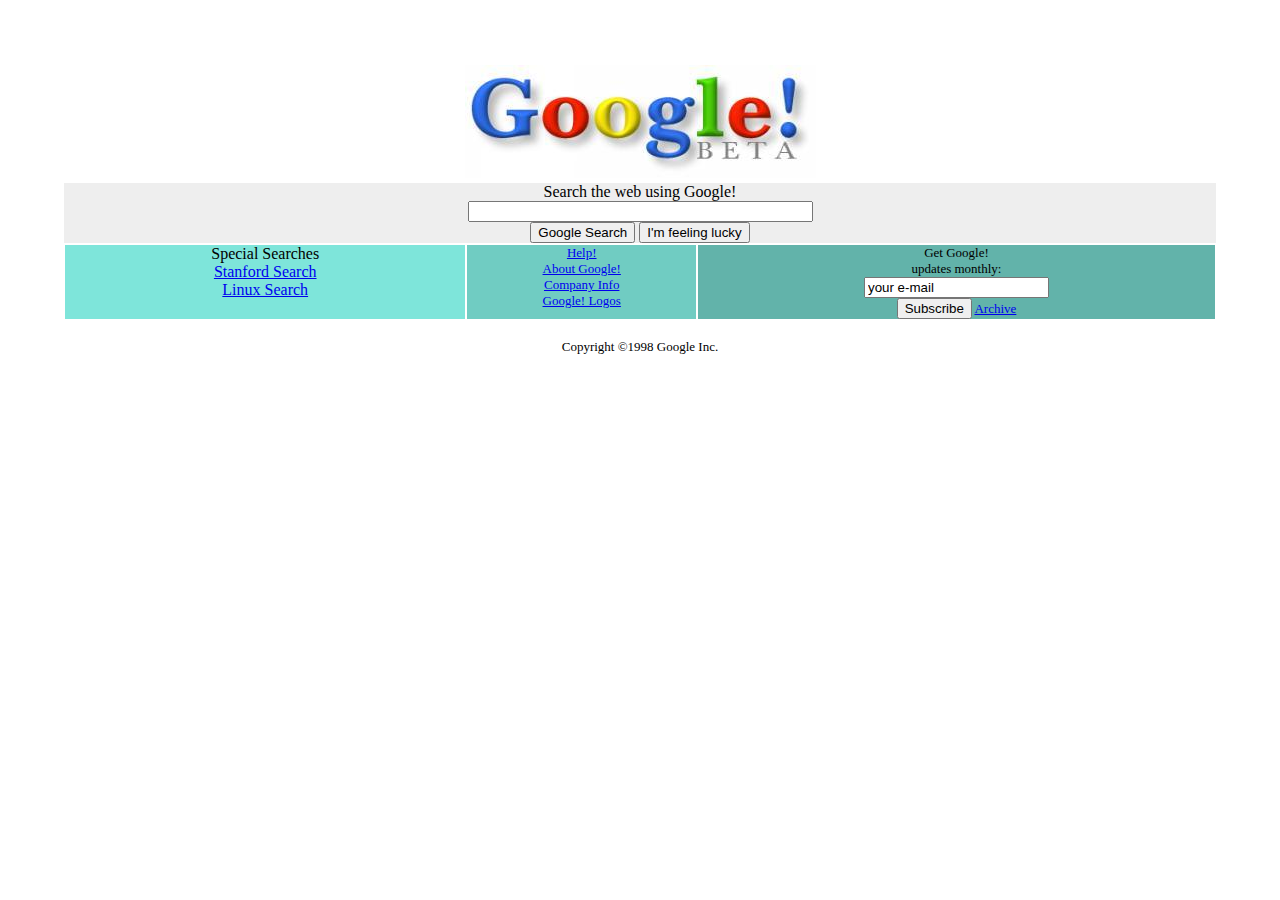
<file: CSS/CSS-2/index.html>
<!DOCTYPE html>
<html lang="en">
<head>
    <meta charset="UTF-8">
    <meta http-equiv="X-UA-Compatible" content="IE=edge">
    <meta name="viewport" content="width=device-width, initial-scale=1.0">
    <title>Google!</title>
    <link rel="stylesheet" href="css/style.css">
</head>

<body style="margin: 0; border: 0; padding: 0;">
    <!--------------- ÜST BOŞLUK -->
    <header style="min-height: 65px;"></header>
    <!--------------------- LOGO -->
    <section class="googlelogo">
        <img src="img/google.jpg" alt="google">
    </section>
    <!-- ARAMA KUTUSU VE LİNKLER -->
    <section class="aramavelinkler">
        <!--------- ARAMA KUTUSU -->
        <div class="arama">
            
            Search the web using Google! <br>
            <input type="text" value size="40"> <br>
            <input type="submit" value="Google Search">
            <input type="submit" value="I'm feeling lucky">

        </div>
        <!------- LİNKLER BÖLÜMÜ -->
        <div class="linkler">
            <!-- SOL LİNK BÖLÜMÜ -->
            <div class="sollink link">
                Special Searches<br>
                <a href="https://www.google.com/stanford">Stanford Search</a><br>
                <a href="https://google.com/linux">Linux Search</a>
            </div>
            <!-- ORTALİNK BÖLÜMÜ -->
            <div class="ortalink link">
               
                <a href="https://www.google.com/help.html">Help!</a><br>
                <a href="https://www.google.com/about.html">About Google!</a><br>
                <a href="https://www.google.com/company.html">Company Info</a><br>
                <a href="https://www.google.com/stickers.html">Google! Logos</a>
          
            </div>
            <!-- SAĞ LİNK BÖLÜMÜ -->
            <div class="saglink link">
                
                    Get Google!<br>
                    updates monthly:<br>
                    <form action="">
                        <input type="text" placeholder="your e-mail">
                        <br>
                        <input type="submit" value="Subscribe">
                        <a href="https://www.findmail.com/list/google-friends/">Archive</a>
                    </form>
                    
            </div>
        </div>
    </section>
    <!---------------- COPYRIGHT -->
    <br>
    <p  style= "text-align: center;font-size: small;margin: 0; " >Copyright ©1998 Google Inc.</div>
</body>
</html>
</file>
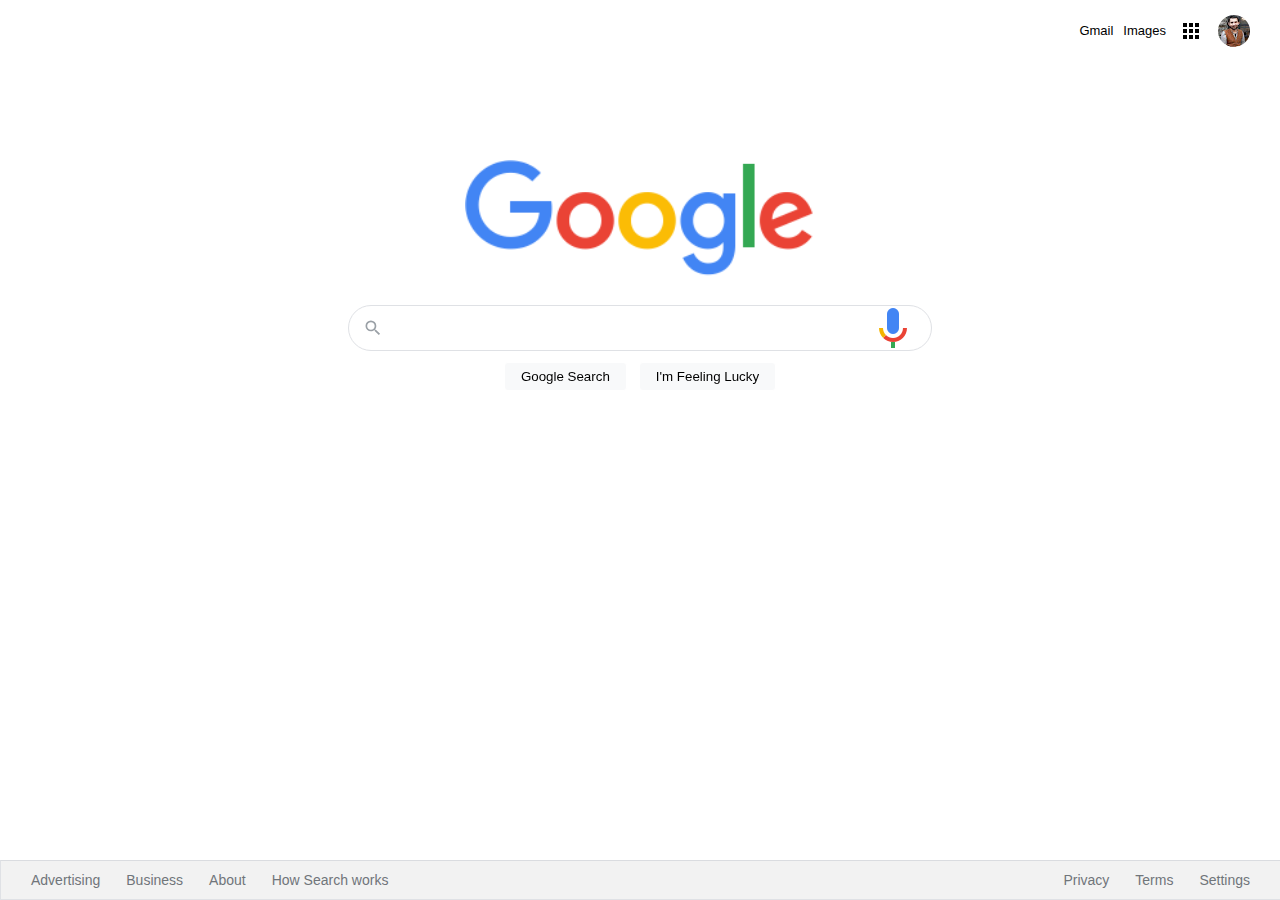
<file: CSS/CSS-3/index.html>
<!DOCTYPE html>
<html lang="en">
  <head>
    <meta charset="UTF-8" />
    <meta name="viewport" content="width=device-width, initial-scale=1.0" />
    <link rel="stylesheet" href="css/style.css" />
    <title>Google</title>
  </head>
  <body>
    <div class="panel">
      <nav>
        <ul class="header">
          <li class="pic headerli">
            <a href="https://www.github.com/mutlusinan" target="_blank"
              ><img
                src="assets/profilepic.jpg"
                alt=""
                style="margin-right: 1px; border-radius: 50%;"
            /></a>
          </li>
          <li style="margin: 8px" class="headerli">
            <a style="width: 32px;height: 32px; border-radius: 50%;" href="https://www.google.com.tr/intl/en/about/products?tab=wh"
              ><img src="assets/appsbutton.svg" alt="" style="width: 16px; height: 16px; margin-right: 3px;"></a
            >
          </li>
          <li style="margin: 8px; margin-left: -2px;" class="headerli">
            <a
              href="https://www.google.com.tr/imghp?hl=en&tab=wi&authuser=0&ogbl"
              >Images</a
            >
          </li>
          <li style="margin: 8px" class="headerli">
            <a href="https://mail.google.com/mail/?tab=wm&authuser=0&ogbl"
              >Gmail</a
            >
          </li>
        </ul>
      </nav>
      <div class="container">
        <img
          src="assets/logo.png"
          width="350px"
          alt=""
        />
      </div>
      <div class="search-area">
        <div class="search">
          <div class="search-img">
            <span>
              <svg
                focusable="false"
                xmlns="http://www.w3.org/2000/svg"
                viewBox="0 0 24 24"
              >
                <path
                  d="M15.5 14h-.79l-.28-.27A6.471 6.471 0 0 0 16 9.5 6.5 6.5 0 1 0 9.5 16c1.61 0 3.09-.59 4.23-1.57l.27.28v.79l5 4.99L20.49 19l-4.99-5zm-6 0C7.01 14 5 11.99 5 9.5S7.01 5 9.5 5 14 7.01 14 9.5 11.99 14 9.5 14z"
                ></path>
              </svg>
            </span>
          </div>
          <div class="input-enter">
            <div class="input-area">
              <input
                type="text"
                class="input"
                maxlength=""
                autofocus="true"
              />
            </div>
          </div>
          <div class="voice-img">
              <img src="assets/voicelogo.png" alt="voice">
          </div>
        </div>
      </div>

      <div class="buttons">
        <a href=""
          ><button class="googlesearch">Google Search</button></a
        >
        <a href=""
          ><button class="feelinglucky">I'm Feeling Lucky</button></a
        >
      </div>
    </div>

    <nav>
      <ul class="footer">
        <li class="footerli">
          <a
            href="https://www.google.com/intl/en_tr/ads/?subid=ww-ww-et-g-awa-a-g_hpafoot1_1!o2&utm_source=google.com&utm_medium=referral&utm_campaign=google_hpafooter&fg=1"
            >Advertising</a
          >
        </li>
        <li class="footerli">
          <a
            href="https://www.google.com/services/?subid=ww-ww-et-g-awa-a-g_hpbfoot1_1!o2&utm_source=google.com&utm_medium=referral&utm_campaign=google_hpbfooter&fg=1"
            >Business</a
          >
        </li>
        <li class="footerli">
          <a
            href="https://about.google/?utm_source=google-TR&utm_medium=referral&utm_campaign=hp-footer&fg=1"
            >About</a
          >
        </li>
        <li class="footerli">
          <a href="https://google.com/search/howsearchworks/?fg=1"
            >How Search works</a
          >
        </li>

        <li class="footerli" style="float: right; margin-right: 35px">
          <a href="https://www.google.com/preferences?hl=en">Settings</a>
        </li>

        <li class="footerli" style="float: right">
          <a href="https://policies.google.com/terms?hl=en-TR&fg=1">Terms</a>
        </li>

        <li class="footerli" style="float: right">
          <a href="https://policies.google.com/privacy?hl=en-TR&fg=1">Privacy</a>
        </li>
      </ul>
    </nav>
  </body>
</html>
</file>
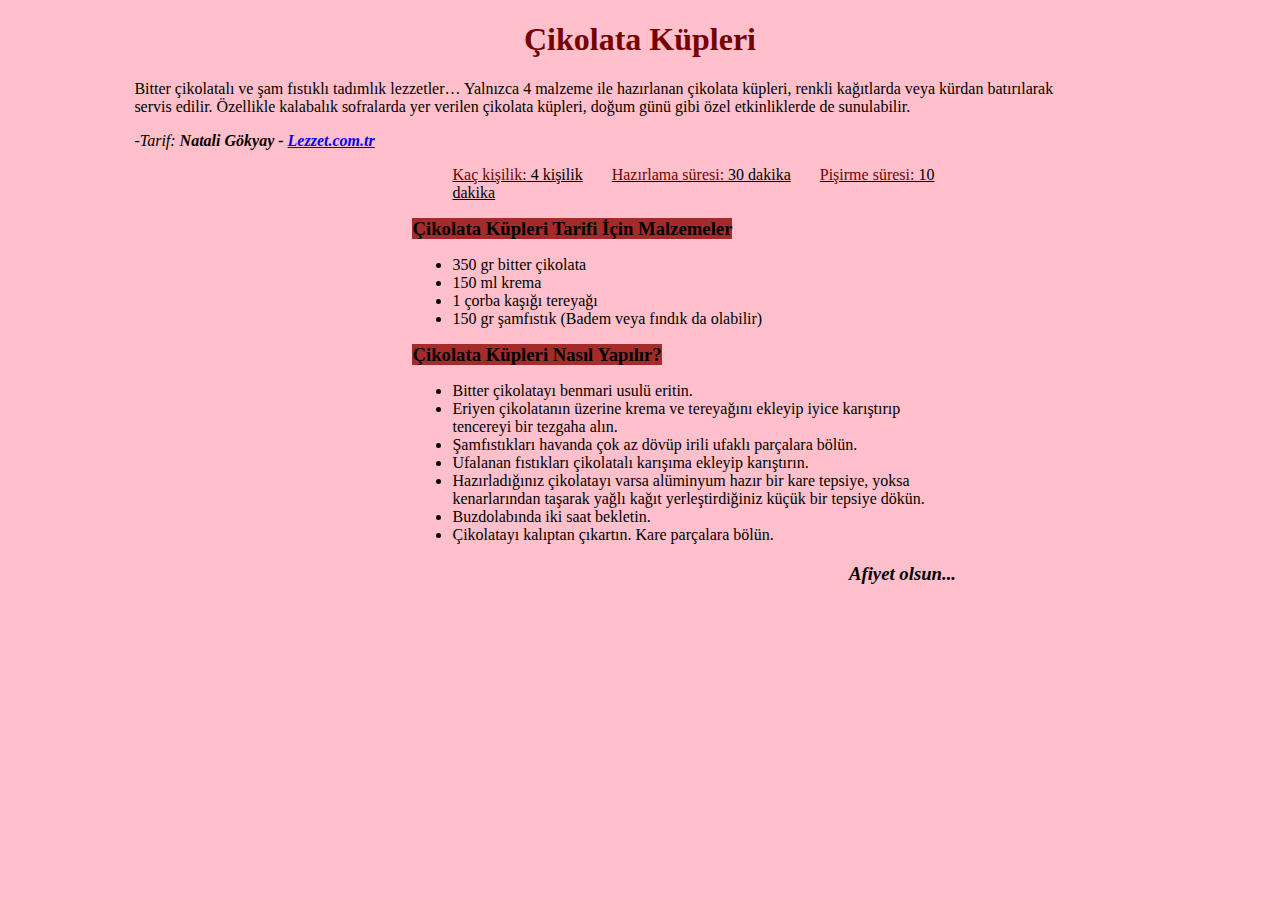
<file: HTML/HTML-3/index.html>
<!DOCTYPE html>
<html lang="en">
<head>
    <meta charset="UTF-8">
    <meta http-equiv="X-UA-Compatible" content="IE=edge">
    <meta name="viewport" content="width=device-width, initial-scale=1.0">
    <title>Yemek Tarifi - Çikolata Küpleri</title>
</head>
<body style="background-color:pink;">
    <h1 style="color:rgb(119, 2, 2); text-align: center;">Çikolata Küpleri</h1>
    <div style="margin-left:10%; margin-right:15%">
    <p>Bitter çikolatalı ve şam fıstıklı tadımlık lezzetler… Yalnızca 4 malzeme ile hazırlanan çikolata küpleri, renkli kağıtlarda veya kürdan batırılarak servis edilir. Özellikle kalabalık sofralarda yer verilen çikolata küpleri, doğum günü gibi özel etkinliklerde de sunulabilir.</p>
    <p>
        <i>-Tarif: 
            <span style="font-weight:bold">Natali Gökyay - 
                <a href="https://www.lezzet.com.tr/yemek-tarifleri/tatli-tarifleri/kek-tarifleri/cikolata-kupleri">Lezzet.com.tr
                </a> 
            </span>
        </i>
    </p>

</div>
<div style="margin-left:32%; margin-right:25%">
<ul style="list-style-type: none;">
    <li style="text-decoration:underline; display:inline; margin-right: 25px;"><span style="color:rgb(119, 2, 2)">Kaç kişilik:</span> 4 kişilik</li>
    <li style="text-decoration:underline; display:inline; margin-right: 25px;"><span style="color:rgb(119, 2, 2)">Hazırlama süresi:</span> 30 dakika</li>
    <li style="text-decoration:underline; display:inline; margin-right: 25px;"><span style="color:rgb(119, 2, 2)">Pişirme süresi:</span> 10 dakika</li>
</ul>
<h3 style="background-color:brown;display:inline;">Çikolata Küpleri Tarifi İçin Malzemeler
</h3>
<ul>
    <li>350 gr bitter çikolata</li>
    <li>150 ml krema</li>
    <li>1 çorba kaşığı tereyağı</li>
    <li>150 gr şamfıstık (Badem veya fındık da olabilir)</li>
</ul>
<h3 style="background-color:brown;display:inline;">Çikolata Küpleri Nasıl Yapılır?</h3>
    <ul>
        <li>Bitter çikolatayı benmari usulü eritin.</li>
        <li>Eriyen çikolatanın üzerine krema ve tereyağını ekleyip iyice karıştırıp tencereyi bir tezgaha alın.</li>
        <li>Şamfıstıkları havanda çok az dövüp irili ufaklı parçalara bölün.</li>
        <li>Ufalanan fıstıkları çikolatalı karışıma ekleyip karıştırın.</li>
        <li>Hazırladığınız çikolatayı varsa alüminyum hazır bir kare tepsiye, yoksa kenarlarından taşarak yağlı kağıt yerleştirdiğiniz küçük bir tepsiye dökün.</li>
        <li>Buzdolabında iki saat bekletin.</li>
        <li>Çikolatayı kalıptan çıkartın. Kare parçalara bölün.</li>
    </ul>
    <h3 style="text-align: right;"><i>Afiyet olsun...</i></h3>
</div>
</body>
</html>
</file>
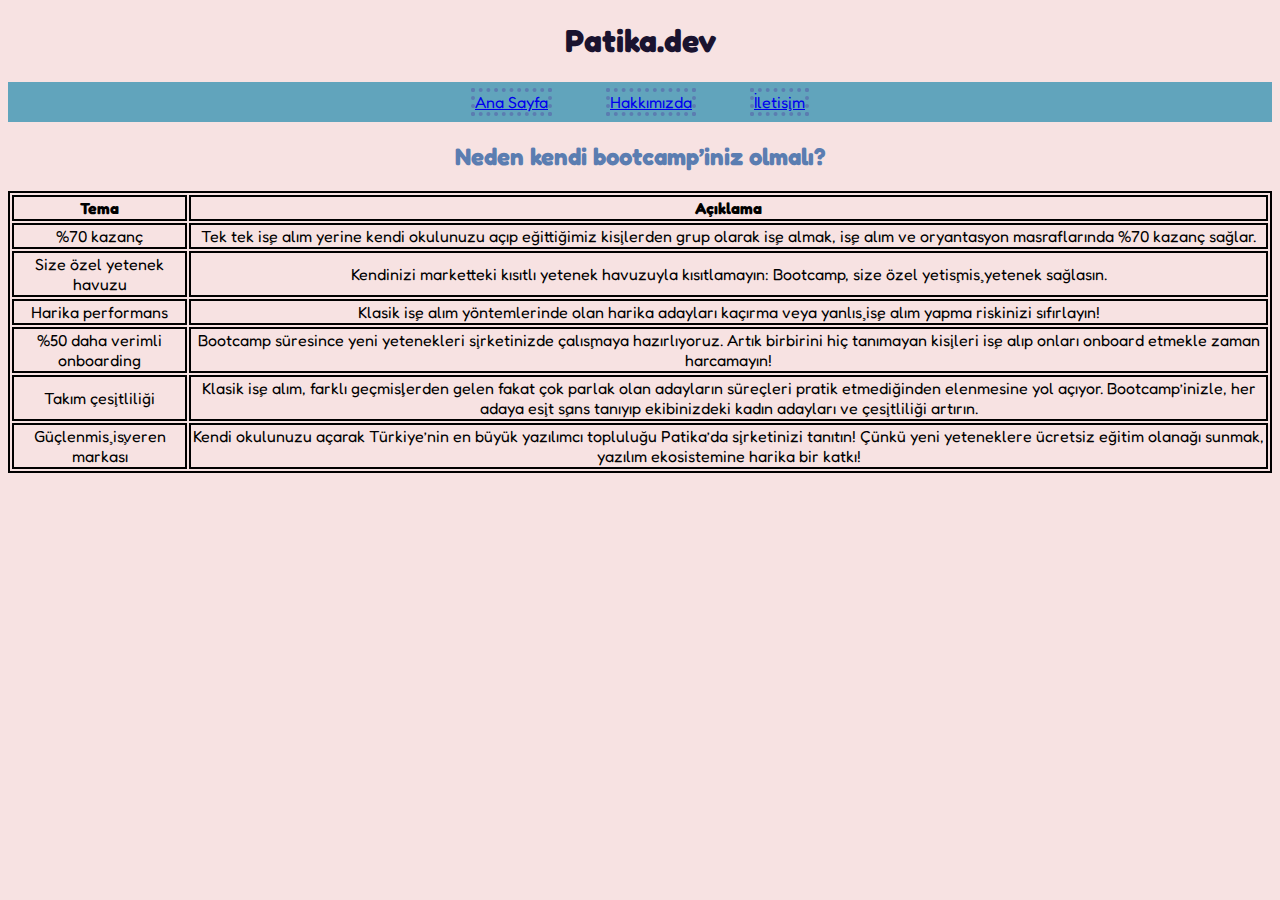
<file: CSS/CSS-1/contact.html>
<!DOCTYPE html>
<html lang="en">
<head>
    <meta charset="UTF-8">
    <meta http-equiv="X-UA-Compatible" content="IE=edge">
    <meta name="viewport" content="width=device-width, initial-scale=1.0">
    <title>İletişim - Patika</title>
    <link rel="stylesheet" href="./style.css">
    <link rel="preconnect" href="https://fonts.googleapis.com">
<link rel="preconnect" href="https://fonts.gstatic.com" crossorigin>
<link href="https://fonts.googleapis.com/css2?family=Fredoka:wght@400;700&display=swap" rel="stylesheet">
</head>
<body>
    <h1 class="baslik">Patika.dev</h1>
    <div class="navbar" >
        <ul style="list-style-type: none; text-align: center;">
            <li class="navbar-item"><a href="./index.html">Ana Sayfa</a></li>
            <li class="navbar-item"><a href="./about.html">Hakkımızda</a></li>
            <li class="navbar-item"><a href="./contact.html">İletişim</a></li>
        </ul>
    </div>
    <div style="text-align: center; ">
        <h2>Neden kendi bootcamp’iniz olmalı?</h2>
        <table>
            <thead>
                <th>Tema</td>
                <th>Açıklama</td>
            </thead>
            <tbody>
                <tr>
                    <td>%70 kazanç</td>
                    <td>Tek tek işe alım yerine kendi okulunuzu açıp eğittiğimiz kişilerden grup olarak işe almak, işe alım ve oryantasyon masraflarında %70 kazanç sağlar.</td>
                </tr>
                <tr>
                    <td>Size özel yetenek havuzu</td>
                    <td>Kendinizi marketteki kısıtlı yetenek havuzuyla kısıtlamayın: Bootcamp, size özel yetişmiş yetenek sağlasın.</td>
                </tr>
                <tr>
                    <td>Harika performans</td>
                    <td>Klasik işe alım yöntemlerinde olan harika adayları kaçırma veya yanlış işe alım yapma riskinizi sıfırlayın!</td>
                </tr>
                <tr>
                    <td>%50 daha verimli onboarding</td>
                    <td>Bootcamp süresince yeni yetenekleri şirketinizde çalışmaya hazırlıyoruz. Artık birbirini hiç tanımayan kişileri işe alıp onları onboard etmekle zaman harcamayın!</td>
                </tr>
                <tr>
                    <td>Takım çeşitliliği</td>
                    <td>Klasik işe alım, farklı geçmişlerden gelen fakat çok parlak olan adayların süreçleri pratik etmediğinden elenmesine yol açıyor. Bootcamp’inizle, her adaya eşit şans tanıyıp ekibinizdeki kadın adayları ve çeşitliliği artırın.</td>
                </tr>
                <tr>
                    <td>Güçlenmiş işveren markası</td>
                    <td>Kendi okulunuzu açarak Türkiye’nin en büyük yazılımcı topluluğu Patika’da şirketinizi tanıtın! Çünkü yeni yeteneklere ücretsiz eğitim olanağı sunmak, yazılım ekosistemine harika bir katkı!</td>
                </tr>
            </tbody>
        </table>
    </div>
</body>
</html>
</file>
<file: CSS/CSS-2/css/style.css>
.googlelogo {
    /* float: left; */
    text-align: center;
}

.aramavelinkler {    
    margin:1px 5%;
}

.arama {
    background-color: #EEEEEE;
    text-align: center;
    margin-bottom: 1px;
}

.linkler {
    display: flex;
    text-align: center;  
    
}

.link {
    margin: 1px ;
    
    
}

.sollink {
    background-color: #7EE5DA;
    flex-grow: 37;
    justify-content: center;
    align-items: center;
    
    }

.ortalink {
    
    background-color: #70CCC2;
    font-size: small;
    flex-grow: 19;
    
}
.saglink {
    
    background-color: #62B3AA;
    font-size: small;
    flex-grow: 42;
       
}

::placeholder {
    color: black;
    opacity: 1;
}
</file>
<file: CSS/CSS-3/css/style.css>
.header {
  
  list-style-type: none;
  margin: 10px;
  overflow: hidden;
  margin-right: 16px;
  font-family: arial,sans-serif;
  font-size: 13px;
}

.headerli a {
  display: block;
  color: black;
  text-align: center;
  padding: 5px 5px;
  text-decoration: none;
  float: right;
}

.headerli a:hover {
  text-decoration: underline;
}

.container {
  text-align: center;
  margin: 100px;
}

.search-area {
  background: #fff;
  display: flex;
  border: 1px solid #dfe1e5;
  box-shadow: none;
  z-index: 3;
  height: 44px;
  margin: 0 auto;
  margin-top: -77px;
  width: 582px;
  border-radius: 50px;
}

.search-area:hover {
box-shadow: 0 2px 3px 0 rgba(0,0,0,0.24), 0 2px 5px 0 rgba(0,0,0,0.19);
}

.search {
  flex: 1;
  display: flex;
  padding: 5px 8px 0 16px;
  padding-left: 14px;
}

.search-img {
  display: flex;
  align-items: center;
  padding-right: 13px;
  margin-top: -5px;
}

.search-img span {
  order: 1;
  color: #9aa0a6;
  height: 20px;
  width: 20px;
  margin-top: 0px;
  display: inline-block;
  fill: currentColor;
  line-height: 24px;
  position: relative;
}

.input-enter {
  display: flex;
  flex: 1;
  flex-wrap: wrap;
  order: 2;
}

.voice-img {
  order: 3;
  display: flex;
  align-items: center;
  padding-right: 6px;
  margin-top: -5px;
  
}

.input-area {
  color: transparent;
  flex: 100%;
  white-space: pre;
  font: 16px arial, sans-serif;
  line-height: 34px;
  height: 34px !important;
  display: block;
  
}

.input {
  margin: 0;
  padding: 0;
  color: rgba(0, 0, 0, 0.87);
  word-wrap: break-word;
  outline: none;
  display: flex;
  flex: 100%;
  margin-top: -68px;
  font: 16px arial, sans-serif;
  line-height: 34px;
  height: 34px !important;
  text-rendering: auto;
  letter-spacing: normal;
  word-spacing: normal;
  text-transform: none;
  text-indent: 0px;
  text-shadow: none;
  text-align: start;
  appearance: textfield;
  cursor: text;
  border-style: none;
  width: 100%;
  
}

.buttons {
  
  text-align: center;
  float: both;
  height: 55px;
  
  
}

.googlesearch {
  margin: 11px 4px;
  padding: 0 16px;
  line-height: 27px;
  min-width: 54px;
  text-align: center;
  cursor: pointer;
  user-select: none;
  border-style: solid;
  border-color: white;
  border-width: 1px;
  border-radius: 4px;
  background-color: #f8f9fa;
  
}

.feelinglucky {
  margin: 11px 4px;
  padding: 0 16px;
  line-height: 27px;
  min-width: 54px;
  text-align: center;
  cursor: pointer;
  user-select: none;
  border-style: solid;
  border-color: white;
  border-width: 1px;
  border-radius: 4px;
  background-color: #f8f9fa;

  
}

.feelinglucky:hover, .googlesearch:hover {
  border-style: solid;
  border-color: #dadce0;
  box-shadow: 0 1px 1px rgb(0 0 0 / 10%);
}

.footer {
  margin: 0;
  padding: 0;
  overflow: hidden;
  border: 1px solid #dfe1e5;
  border-top: 1px solid #dadce0;
  position: fixed;
  bottom: 0;
  width: 100%;
  margin-left: -8px;
  line-height: 10px;
  background-color: #f2f2f2;
}

.footerli {
  float: left;
  list-style-type: none;
  
}

.footerli a {
  
  display: block;
  color: #70757a;
  text-align: center;
  padding: 14px 16px;
  text-decoration: none;
  font-family: arial, sans-serif;
  font-size: 14px;
  margin-left: 14px;
  margin-right: -20px;
}

.footerli a:hover {
  text-decoration: underline;
}
</file>
<file: CSS/CSS-1/style.css>
.navbar-item
{
    display:inline;
    margin-right: 50px;
    border: 4px dotted #5B7DB1;
}
.navbar-item:last-of-type
{
    margin-right: 0px;
}
.baslik
{
    text-align: center;
}
.navbar
{
background-color: #61A4BC;
padding-bottom: 10px;
padding-top:10px;
}
body
{
    font-family: 'Fredoka', sans-serif;
    background-color: #F7E2E2;
}
h1
{
    color: #1A132F;
}
h2
{
    color: #5B7DB1;
}
h3
{
    color: #61A4BC;
}

div ul li img
{
    width: 30%;
}

div ul li
{
    margin-bottom: 20px;
}
ul {
    margin: 0; /* To remove default bottom margin */ 
    padding: 0; /* To remove default left padding */
}
table thead th, tr td, table
{
    border: 2px solid;
}
</file>
